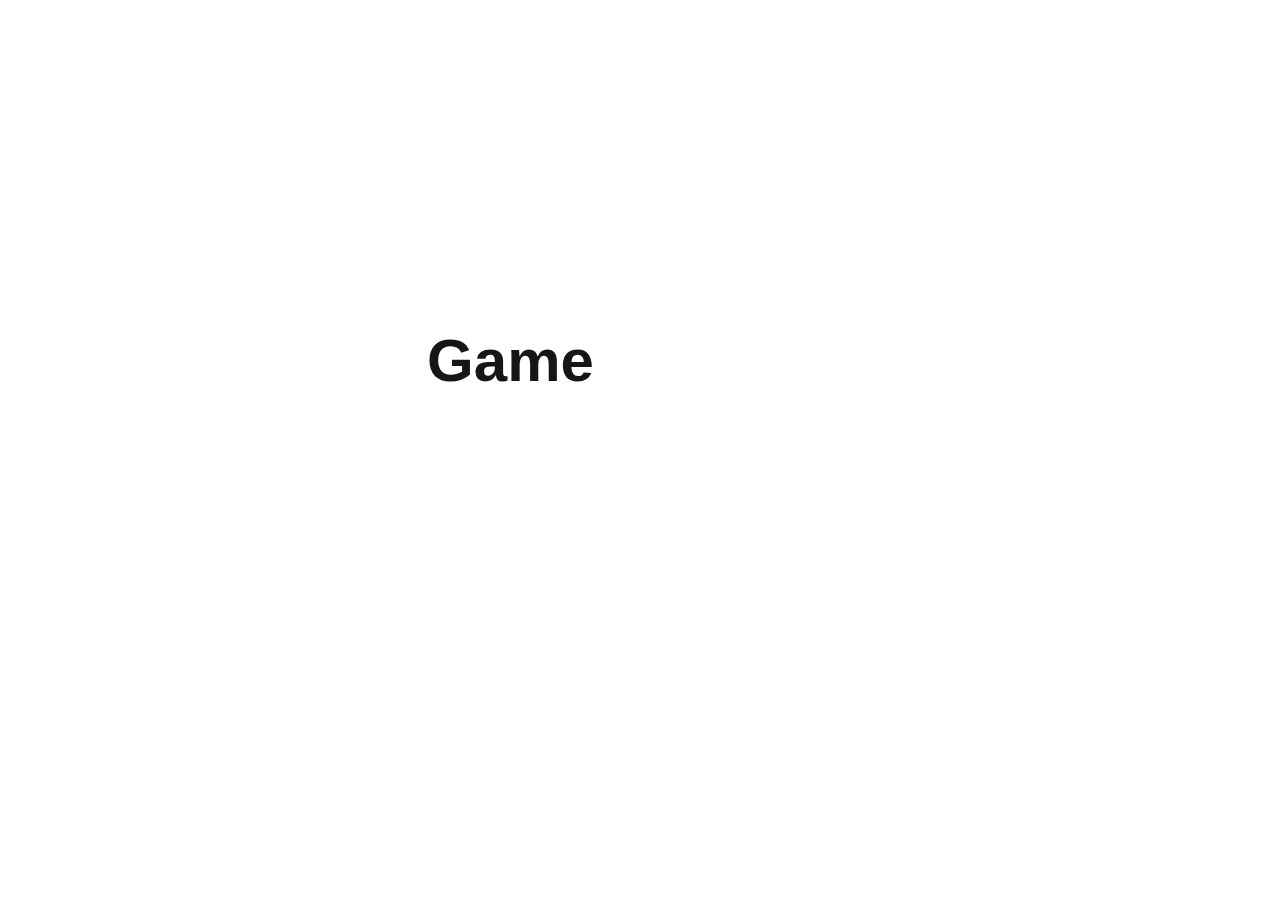
<file: index.html>
<!DOCTYPE html>
<html lang="en" xmlns="http://www.w3.org/1999/html">
<head>
    <meta charset="UTF-8">
    <title>Game Interface</title>
    <link rel="stylesheet" href="style.css">
</head>
<body>


<div class="intro">
    <h1 class="logoHeader">
        <span class="logo">Game</span> <span class="logo">Interface</span>
    </h1>
</div>


<div class="startMenuScreen">
    <div class="icons">
        <img class="settings" alt="settings" src="pics/GearWideConnected.svg" width="50px">

        <div class="volumeToggle">
            <img class="volumeOn" alt="volume on" src="pics/volumeOn.svg" width="70px">
            <img class="volumeOff" alt="volume off" src="pics/volumeOff.svg" width="70px">
        </div>
    </div>

    <div class="titel">
        <h1>Game Menu</h1>
    </div>

    <div class="spilknapper">
        <button class="newGame">New Game</button>
        <button class="loadGame">Load Game</button>
    </div>

    <div class="notificationSystem">
    </div>

</div>

<div class="newGameScreen">

    <div class="icons">
        <img class="settings" alt="settings" src="pics/GearWideConnected.svg" width="50px">

        <div class="volumeToggle">
            <img class="volumeOn" alt="volume on" src="pics/volumeOn.svg" width="70px">
            <img class="volumeOff" alt="volume off" src="pics/volumeOff.svg" width="70px">
        </div>
    </div>

    <h1 class="newWorld">
        Create New World🏞️
    </h1>

    <label class="nameWorld" for="worldName">
        Name your world ⤵
    </label>

    <div class="newWorldInput">
        <input type="text" id="worldName" maxlength="15" placeholder="World Name...">
    </div>

    <div class="newGameScreenButtons">
        <button class="cancelNewWorld">
            Cancel
        </button>

        <button class="newWorldButton">
            Create World
        </button>
    </div>

    <div class="notificationSystem">
    </div>

</div>

<!--------------------------------------------------Load game screen--------------------------------------------------->

<div class="loadGameScreen">

    <div class="icons">
        <img class="settings" alt="settings" src="pics/GearWideConnected.svg" width="50px">

        <div class="volumeToggle">
            <img class="volumeOn" alt="volume on" src="pics/volumeOn.svg" width="70px">
            <img class="volumeOff" alt="volume off" src="pics/volumeOff.svg" width="70px">
        </div>
    </div>


    <div class="load-game-titel">
        <h1>Load saved game</h1>
    </div>


    <div class="game-slots-container">

        <div class="game-slots-box">

            <div class="game-slot">

                <div id="game-slot-one">
                    <img class="slot-map" alt="" src="pics/slot-map.png">

                    <div class="slot-titel">
                        <h2>Rivermoon</h2>
                        <p class="lastSave">Last save</p>
                        <p class="slot-dato"> 🗓24/03-2025</p>
                        <p class="slot-tid"> 🕓 19:43</p>
                    </div>

                    <div class="slot-grey-box">

                        <div class="gameStats">
                            <h3>Game stats</h3>
                        </div>


                        <div class="game-stats-container">

                            <div>
                                <div class="load-game-inventory">
                                    <p>Inventory</p>
                                    <img alt="" class="slot-backpack" src="pics/backpack.png ">
                                </div>

                                <div class="slot-items">
                                    <img alt="" src="pics/emerald.png ">
                                    <img alt="" src="pics/sapphire.png ">
                                    <img alt="" src="pics/amethyst.png ">
                                    <img alt="" src="pics/ruby-gem.png ">
                                </div>

                            </div>

                            <div class="slot-health">
                                <p>Health</p>
                                <img alt="" src="pics/healthbar.png">
                            </div>

                        </div>

                    </div>
                    <div class="trashContainer">

                        <img class="trash" alt="" src="pics/trash-can-with-no-lid.png">
                    </div>

                </div>

                <p class="empty-slot-1"> Empty </p>

            </div>

            <div class="game-slot">

                <div id="game-slot-two"></div>

                <p class="empty-slot-2"> Empty </p>

            </div>

            <div class="game-slot">

                <div id="game-slot-tre"></div>

                <p class="empty-slot-3"> Empty </p>

            </div>

        </div>

    </div>

    <div class="load-game-buttons">
        <button class="back-to-startmenu">Back to menu</button>
        <button class="open-world-button">Open world</button>
    </div>


</div>

<div class="gameScreen">

    <div class="top">
        <div class="lif-penge">

            <div class="life">
                <h1 class="health">Health</h1>

                <div id="lifeProgress">

                    <div id="lifeBar">
                        <span id="lifePercent">100%</span>
                    </div>

                </div>
            </div>


            <span class="stat">Gold:
                <span id="goldText">50</span>
            </span>

        </div>
        <div class="gameInformation">
            <div class="map-box">


                <div class="mini-map">mini map
                    <img id="mini-map" alt="mini map" src="pics/miniMap.png">
                </div>
                <div class="setting-box">
                    <img class="settings" alt="settings" src="pics/GearWideConnected.svg" width="50px">
                </div>

            </div>


        </div>

    </div>

    <div class="mid">

        <div class="box-wrapper">
            <div class="tap-container">
                <button class="tabLink" onclick="openPage('Actions', this, '#737373')" id="defaultOpen">👆🏼</button>
                <button class="tabLink" onclick="openPage('Chest', this, '#737373')"><img id="chest-icon"
                                                                                          src="pics/chest-2.png"
                                                                                          alt="chest"></button>
                <button class="tabLink" onclick="openPage('Achievements', this, '#737373')">🏆</button>
            </div>

            <div id="Actions" class="tabContent">

                <h3 class="tap-overskrift">UI Action box</h3>

                <div class="tabContent-box">
                    <div class="left-action-box">
                        <div class="bar-box">

                            <div class="action-buttons-bars">
                                <button class="minusKnap">-</button>
                                <div> life</div>
                                <button class="plusKnap">+</button>
                            </div>

                            <div class="action-buttons-bars">
                                <button class="minusKnapGold">-</button>
                                <div> Gold</div>
                                <button class="plusKnapGold">+</button>
                            </div>

                        </div>

                        <div class="weapon-box">
                            <h2 class="right-action-box-text">Weapons </h2>
                            <div class="weapon-box-buttons">
                                <div class="action-buttons">
                                    <div class="item-in-action-box"> Sword</div>
                                    <div></div>
                                </div>

                                <div class="action-buttons">
                                    <div class="item-in-action-box"> Axe</div>
                                    <div></div>
                                </div>

                                <div class="action-buttons">
                                    <div class="item-in-action-box"> Bombs</div>
                                    <div></div>
                                </div>

                            </div>

                        </div>

                    </div>

                    <div class="right-action-box">

                        <h2 class="right-action-box-text">Try dragging items in the trash <br> <br> 0r split items by
                            shift-clicking! <br> <br> Play around, see what else is possible!</h2>

                        <div class="items">

                            <div class="action-box-items">
                                <div class="action-buttons">
                                    <div class="item-in-action-box"> Ruby</div>
                                    <div></div>
                                </div>
                                <div class="action-buttons">
                                    <div class="item-in-action-box"> Sapphire</div>
                                </div>
                            </div>

                            <div class="action-box-items">
                                <div class="action-buttons">
                                    <div class="item-in-action-box"> Emerald</div>
                                </div>

                                <div class="action-buttons">
                                    <div class="item-in-action-box"> Amethyst</div>
                                </div>

                            </div>


                        </div>

                    </div>
                </div>

            </div>


            <div id="Chest" class="tabContent">

                <h3 class="tap-overskrift">Chest</h3>

                <div class="tabContent-box">

                    <div class="chest-item-box">

                        <div class="inventory" id="top-row-inventory">
                            <div class="slot"></div>
                            <div class="slot"></div>
                            <div class="slot"></div>
                            <div class="slot"></div>
                            <div class="slot"></div>
                            <div class="slot"></div>
                        </div>

                        <div class="inventory" id="middle-row-inventory">
                            <div class="slot"></div>
                            <div class="slot"></div>
                            <div class="slot"></div>
                            <div class="slot"></div>
                            <div class="slot"></div>
                            <div class="slot"></div>
                        </div>

                        <div class="inventory" id="bottom-row-inventory">
                            <div class="slot"></div>
                            <div class="slot"></div>
                            <div class="slot"></div>
                            <div class="slot"></div>
                            <div class="slot"></div>
                            <div class="slot"></div>
                        </div>


                    </div>
                </div>
            </div>


            <div id="Achievements" class="tabContent">

                <h3 class="tap-overskrift">Achievements</h3>

                <div class="achievement-box">

                    <div>

                        <p class="achievement-text">Found items</p>
                        <div class="found-items">

                            <img data-item="Amethyst" src="pics/amethyst.svg" alt="">
                            <img data-item="Emerald" src="pics/emerald.svg" alt="">
                            <img data-item="Ruby" src="pics/ruby-gem.svg" alt="">
                            <img data-item="Sapphire" src="pics/sapphire.svg" alt="">

                        </div>

                    </div>

                    <div>
                        <p class="achievement-text">Weapons found </p>
                        <div class="weapons">


                        </div>
                    </div>

                </div>

            </div>

        </div>
    </div>


    <div class="bottom">

        <div class="chat-box">
            <button type="button" class="chat-toggle" onclick="openForm()">Chat</button>

            <div class="chat-popup" id="myForm">
                <form class="chat-form">
                    <button type="button" class="chat-close" onclick="closeForm()">&times;</button>

                    <div class="chat-content">
                        <div class="chat-messages" id="chatMessages"></div>

                        <div class="chat-input">
                            <label for="msg" class="visually-hidden">Type your message</label>
                            <textarea
                                    placeholder="Type message.."
                                    name="msg"
                                    id="msg"
                                    required
                            ></textarea>
                            <div class="chat-buttons">
                                <button type="button" class="chat-send">Send</button>
                                <button type="button" class="chat-clear">Clear chat</button>
                            </div>


                        </div>

                    </div>
                </form>
            </div>
        </div>


        <div class="inventory-slots">


            <div class="inventory-container">

                <div class="inventory-tab">

                    <img alt=" backpack for bigger inventory" id="backpack" draggable="false" src="pics/backpack.png">
                </div>


                <div class="item-box">

                    <div class="inventory" id="inventory">
                        <div class="slot"></div>
                        <div class="slot"></div>
                        <div class="slot"></div>
                        <div class="slot"></div>
                        <div class="slot"></div>
                        <div class="slot"></div>
                    </div>


                </div>

            </div>

            <div id="trash-container">
                <img alt=" trash bin for items" id="trash-bin" draggable="false" src="pics/trash-can-with-no-lid.png">
            </div>

        </div>


        <div class="dato">
        </div>

        <div class="notificationSystem">
        </div>


    </div>


</div>


<!------------------------------------------------- setting modals ---------------------------------------------------->

<div class="startMenuScreenOverlay">
    <div class="setting-modal">
        <div class="x-button">&times;</div>

        <div class="toggles">
            <div class="volume-toggle">
                <h2>Volume</h2>
                <label for="volume-start-screen">Adjust Volume:</label>
                <input type="range" min="1" max="100" value="50" class="slider" id="volume-start-screen">
            </div>
            <div class="brightness-toggle">
                <h2>Brightness</h2>
                <label for="brightness-start-screen">Adjust Brightness:</label>
                <input type="range" min="1" max="100" value="50" class="slider" id="brightness-start-screen">
            </div>
        </div>
    </div>

</div>

<div class="newGameScreenOverlay">
    <div class="setting-modal">
        <div class="x-button">&times;</div>

        <div class="toggles">
            <div class="volume-toggle">
                <h2>Volume</h2>
                <label for="newGameVolume">Adjust Volume:</label>
                <input type="range" min="1" max="100" value="50" class="slider" id="newGameVolume">
            </div>
            <div class="brightness-toggle">
                <h2>Brightness</h2>
                <label for="newGameBrightness">Adjust Brightness:</label>
                <input type="range" min="1" max="100" value="50" class="slider" id="newGameBrightness">
            </div>
        </div>
    </div>
</div>

<div class="overlayGameScreen">
    <div class="setting-modal">
        <div class="x-button">&times;</div>

        <div class="toggles">
            <div class="volume-toggle">
                <h2>Volume</h2>
                <label for="volume">Adjust Volume:</label>
                <input type="range" min="1" max="100" value="50" class="slider" id="volume">
            </div>
            <div class="brightness-toggle">
                <h2>Brightness</h2>
                <label for="brightness">Adjust Brightness:</label>
                <input type="range" min="1" max="100" value="50" class="slider" id="brightness">
            </div>

            <br>

            <button class="setting-start-menu-knap"> Back to start menu</button>

        </div>
    </div>

</div>

<div class="loadGameScreenOverlay">
    <div class="setting-modal">
        <div class="x-button">&times;</div>

        <div class="toggles">
            <div class="volume-toggle">

                <h2>Volume</h2>
                <label for="volume-load-screen">Adjust Volume:</label>
                <input type="range" min="1" max="100" value="50" class="slider" id="volume-load-screen">
            </div>

            <div class="brightness-toggle">
                <h2>Brightness</h2>
                <label for="brightness-load-screen">Adjust Brightness:</label>
                <input type="range" min="1" max="100" value="50" class="slider" id="brightness-load-screen">
            </div>

        </div>

    </div>

</div>


<div id="cursor-item"></div>
<script src="script.js"></script>
</body>
</html>
</file>
<file: style.css>
*{
    margin: 0;
    padding: 0;
    box-sizing: border-box;
    font-family: 'Roboto', sans-serif;
}

.intro{
    position: fixed;
    z-index: 1;
    left: 0;
    top: 0;
    width: 100vw;
    height: 100vh;
    background-color: #ffff;
    transition: 1s;
}

.logoHeader{
    position: absolute;
    top: 40%;
    left: 50%;
    transform: translate(-50%, -50%);
    color: #161616;
}
.logo{
    position: relative;
    display: inline-block;
    font-size: 60px;
    bottom: -20px;
    opacity: 0;
}

.logo.active{
    bottom: 0;
    opacity: 1;
    transition: ease-in-out 0.5s;
}

.logo.fade{
    bottom: 150px;
    opacity: 0;
    transition: ease-in-out 0.5s;
}

.notificationSystem {
    position: fixed;
    right: 20px;
    bottom: 20px;
    display: flex;
    flex-direction: column;
    gap: 10px;
    z-index: 1000;


    .notification {
        position: relative;
        overflow: hidden;
        animation: slideIn 0.5s ease forwards;
        width: 300px;
        min-height: 75px;
        height: auto;
        background-color: white;
        border-radius: 2px;
        box-shadow: 0 2px 5px rgba(0, 0, 0, 0.2);

        .notification-progress-background {
            position: absolute;
            top: 0;
            left: 0;
            height: 5px;
            width: 100%;
            background-color: #e0e0e0;
            z-index: 1;
        }

        .notification-progress {
            position: absolute;
            top: 0;
            left: 0;
            height: 5px;
            z-index: 1;
            animation: progress-bar-shrink 4s linear forwards;
        }

        .closeNotification {
            position: absolute;
            right: 0;
            top: 0;
            width: 25px;
            height: 25px;
            font-size: 25px;
            font-weight: bold;
            border: none;
            background-color: white;
            cursor: pointer;
        }

        .notificationHeader {
            color: black;
            font-size: 20px;
            padding: 10px;
        }


        .notificationMessage,.notificationTip {
            display: flex;
            align-items: center;
            gap: 5px;
            font-size: 16px;
            padding: 0 10px 15px 10px;
            color: black;
            word-wrap: break-word;
            overflow-wrap: break-word;
            white-space: normal;
        }


        .notification-image {
            display: flex;
            width: 20px;  /* Adjust size as needed */
            height: 20px;
            object-fit: cover;
        }
    }
}



@keyframes progress-bar-shrink {
    from{
        width: 0;
    }
    to{
        width: 100%;
    }

}
@keyframes slideIn {
    from {
        transform: translateX(100%);
        opacity: 0;
    }
    to {
        transform: translateX(0);
        opacity: 1;
    }
}

@keyframes slideOut {
    from {
        transform: translateX(0);
        opacity: 1;
    }
    to {
        transform: translateX(100%);
        opacity: 0;
    }
}

.startMenuScreen{
    width: 100vw;
    height: 100vh;
    font-size: 70px;
    color: white;
    display: grid;
    grid-template-rows: 1fr 1fr 1fr 1fr;
    gap: 20px;
    padding: 25px;
    background-color: black;

}
.icons{
    width: 100%;
    gap: 10px;
    display: flex;
    align-items: start;
    justify-content: right;

    .settings{
        padding-top: 10px;
        cursor: pointer;
    }
}
.volumeToggle{
    cursor: pointer;
}
.volumeOff{
    display: none;
    cursor: pointer;
}

.titel{
    width: 100%;
    display: flex;
    justify-content: center;
    align-items: center;
}

.spilknapper{
    display: flex;
    flex-direction: column;
    justify-content: center;
    align-items: center;
    gap: 20px;

}
.spilknapper button{
    align-items: center;
    justify-content: center;
    width: 448px;
    height:64px;
    font-size: 40px;
    font-weight: 550;
    border-radius: 25px;
    border-style: none;
    cursor: pointer;
}

.newGame:hover, .loadGame:hover, .setting-start-menu-knap:hover, .settings:hover, .action-buttons-bars button:hover, .chat-toggle:hover{

    background-color: #989898;
}

/*---------------------------------------------------- New game screen -----------------------------------------------*/
.newGameScreen{
    width: 100vw;
    height: 100vh;
    font-size: 60px;
    color: white;
    display: grid;
    grid-template-rows: 0.5fr 1fr 1fr 1fr 1fr;
    padding: 25px;
    background-color: black;

    .volumeToggle{
        height: 70px;
    }

    .newWorld{
        display: flex;
        justify-content: center;
        align-items: center;
        gap: 10px;
    }
    .nameWorld{
        display: flex;
        justify-content: center;
        align-items: end;
        height: 160px;
        font-size: 25px;
    }

    #worldName {
        transition: outline 0.1s ease, box-shadow 0.1s ease, border-color 0.1s ease;

    }
    #worldName.error {
        outline: 2px solid #FF5252;
        box-shadow: 0 0 8px rgba(255, 82, 82, 0.5);
        border-color: #FF5252;
        opacity: 1;
    }

    #worldName.error-fade {
        outline: 2px solid transparent;
        box-shadow: 0 0 8px rgba(255, 82, 82, 0);
        border-color: transparent;
        transition: outline 1s ease, box-shadow 1s ease, border-color 1s ease;
    }


    .newWorldInput{
        display: flex;
        justify-content: center;
        align-items: baseline;
        height: 100px;
        gap: 10px;
        border-style: none;


        #worldName{
            width: 350px;
            height: 35px;
            font-size: 25px;
            border-radius: 25px;
            padding: 10px;
        }
    }
    .newGameScreenButtons{
        display: flex;
        justify-content: space-evenly;
        align-items: baseline;
        height: 100%;

        .newWorldButton, .cancelNewWorld{
            display: flex;
            justify-content: center;
            align-items: center;
            width: 350px;
            height:40px;
            font-size: 35px;
            font-weight: 550;
            border-radius: 25px;
            border-style: none;
            cursor: pointer;
        }
        .newWorldButton{
            background-image: url("pics/night.jpg") ;
            background-size: cover;
            background-position: center;
            background-repeat: no-repeat;
            color: white;
            text-shadow: 2px 2px 4px gray;
        }
        .newWorldButton:hover{
            background-image: url("pics/day.png") ;
            background-size: cover;
            background-position: center;
            background-repeat: no-repeat;
        }
    }
}

/*-----------------------------------------------------load game screen-----------------------------------------------*/
.loadGameScreen{
    width: 100vw;
    height: 100vh;
    font-size: 50px;
    color: white;
    display: grid;
    grid-template-rows: 0.1fr 0.5fr 1fr 1fr ;
    padding: 10px 25px;
    background-color: black;
}

.load-game-titel{
    width: 100%;
    display: flex;
    justify-content: center;
    align-items: baseline;
    height: 100%;
}

.game-slots-container{
    display: flex;
    justify-content: center;
    align-items: center;
    padding-top: 10px;
}

.empty-slot-1, .empty-slot-2, .empty-slot-3{
    padding-left: 30px;
}

.empty-slot-1{
    display: none;
}
.game-slots-box{
    width:610px;
    height: 420px;
    background-color: #232323;
    border-radius: 20px;
    display: flex;
    flex-direction: column;
    justify-content: space-evenly;
    align-items: center;
}

.game-slot{
    width: 550px;
    height: 100px;
    background-color: #676767;
    border-radius: 25px;
    font-size: 20px;
    display: flex;
    align-items: center;
}

.trashContainer {
    display: flex;
    flex-direction: column;
    align-items: flex-end;
    height: 100%;
    justify-content: flex-start;
    padding: 10px;
}


#game-slot-one{
    width: 550px;
    height: 100px;
    background-color: white;
    border-radius: 25px;
    cursor: pointer;
}

#game-slot-two{
    width: 550px;
    height: 100px;
    background-color: white;
    border-radius: 25px;
    display: none;
}

#game-slot-tre{
    width: 550px;
    height: 100px;
    background-color: white;
    border-radius: 25px;
    display: none;
}

.load-game-buttons{
    display: flex;
    justify-content: space-evenly;
    align-items: center;
    height: 100px;

}

.back-to-startmenu, .open-world-button {
    background-color: white;
    width: 400px;
    height: 50px;
    border-style: none;
    border-radius: 25px;
    font-size: 25px;
    font-weight: bold;
    cursor: pointer;

}

.back-to-startmenu:hover, .open-world-button:hover{
    background-color: #989898;
}

#game-slot-one{
    display: flex;
    align-items: center;
}
.slot-map{
    height:80px;
    padding-left: 10px;
}

.slot-titel{
    display: flex;
    flex-direction: column;
    color: black;
    font-size: 11px;
    width: 100px;
    padding-left: 10px;
}

.slot-titel h2{
    font-size: 16px;

}

.slot-grey-box{
    background-color: #D9D9D9;
    width: 250px;
    height: 80px;
    display: flex;
    flex-direction: column;
    margin-left: 50px;
    border-radius: 20px;
    color: black;
}

.game-stats-container{
    display: flex;
}

.gameStats h3{
    font-size: 12px;
    padding: 7px 0 2px 10px;
}
.slot-backpack{
    height: 12px;
}

.load-game-inventory{
    display: flex;
    align-items: center;
    gap: 5px;
    padding-left: 10px;
}
.load-game-inventory p{
    font-size:12px ;
}
.slot-items{
    padding-left: 10px;
}
.slot-items img{
    height: 10px;
}

.slot-health{
    padding-left: 20px;
}

.slot-health p{
    font-size: 12px;
}

.trash{
    height: 15px;
    cursor:pointer;
}
/*--------------------------------------------------------------------------------------------------------------------*/

/*----------------------------------------------------- Game screen --------------------------------------------------*/
.gameScreen{
    width: 100vw;
    height: 100vh;
    display: grid;
    grid-template-rows: 1fr 1fr 1fr;
    padding: 25px;
    background-color: black;
}

.top{
    width: 100%;
    display: grid;
    grid-template-columns: 1fr 1fr;

    .lif-penge{
        display: flex;
        flex-direction: column;
        height: 100%;
        gap: 10px;
    }

}
.stat{
    width: 200px;
    height: 40px;
    background-color: white;
}


.health{
    color: white;
    font-size: 18px;
}

#lifeProgress {
    width: 200px;
    background-color: #cacaca;
    position: relative;
}

#lifeBar {
    width: 100%;
    height: 30px;
    background-color: green;
    position: relative;
    line-height: 30px;

}

#lifePercent {
    color: white;
    font-weight: bold;
}
.gameInformation{
    display: flex;
    justify-content: end;
}

.map-box{
    display: flex;
    flex-direction: column;
    gap: 10px;
}
.mini-map {
    width: 300px;
    height: 200px;
    border: 2px solid white;
    display: flex;
    justify-content: center;
    align-items: center;
    overflow: hidden;
    font-size: 0;
    cursor: pointer;
}

#mini-map {
    max-width: 100%;
    max-height: 100%;
    object-fit: cover;
    display: block;
}


.setting-box{
    display: flex;
    justify-content: end;
}


.mid{
    display: flex;
    flex-direction: column;
    align-items: center;
    justify-content: center;
}

.box-wrapper{
    position: absolute;
    padding-bottom: 80px;
}

.tap-container {
    display: flex;
    align-items: center;
    gap: 5px;
}
.tabLink {
    background-color: #D9D9D9;
    color: white;
    border-top-left-radius: 10px;
    border-top-right-radius: 10px;
    outline: none;
    cursor: pointer;
    padding: 14px 16px;
    font-size: 30px;
    width:60px;
    height: 55px;
    border-style: none;
    display: flex;
    align-items: center;
    justify-content: center;


}
.tabLink:hover {
    background-color: #777;
}

#chest-icon{
    width: 100%;
    height: 100%;
    object-fit: contain;


}

.tabContent {
    margin-top: 0;
    border-top: none;

    width: 600px;
    height: 410px;
    color: white;
    display: none;
    padding: 20px;
}


#Actions, #Chest, #Achievements {background-color: #737373 ;}

.tabContent-box{
    display: flex;
    gap: 25px;
    justify-content: center;
}

.tap-overskrift{
    font-size: 16px;
    padding: 0 0 15px 10px;
}

.left-action-box{
    display: flex;
    flex-direction: column;
    gap: 25px;
}

.bar-box{
    height: 80px;
    width: 180px;
    background-color: #9D9D9D;
    display: flex;
    flex-direction: column;
    align-items: center;
    justify-content: center;
    gap: 5px;
}

.weapon-box{
    width: 180px;
    height: 220px;
    background-color: #9D9D9D;
    display: flex;
    flex-direction: column;
    justify-content: space-evenly;
}

.weapon-box-buttons{
    display: flex;
    flex-direction: column;
    gap: 10px;
    padding: 0 25px 25px 25px ;
}
.action-buttons-bars{
    display: flex;
    align-items: center;
    justify-content: center;
    width: 100%;
    gap: 10px;
}

.action-buttons-bars button {
    width: 20px;
    height: 20px;
    background-color: #4CAF50;
    color: white;
    border-radius: 50%;
    border-style: none;
    align-items: center;
    justify-content: center;
    cursor: pointer;
}

.action-buttons-bars button:hover{
    background-color: #45a049;
}

.right-action-box{
    width: 333px;
    height: 325px;
    background-color: #9D9D9D;
    display: flex;
    flex-direction: column;
    justify-content: space-around;

}

.right-action-box-text{
    padding: 25px;
    font-size: 14px;
}
.action-box-items {
    display: flex;
    flex-direction: column;
    justify-content: center;
    align-items: center;
    width: 100%;
    gap: 40px;
}

.action-box-container{
    display: flex;
    justify-content: space-evenly;
}

.action-buttons{
    display: flex;
    align-items: center;
    justify-content: center;
    width: 100%;

}

.item-in-action-box{
    background-color: grey;
    padding: 5px;
    color: white;
    text-align: center;
    width: 100%;
    cursor: pointer;

}

.item-in-action-box:hover{
    background-color: #535353;
}

.chest-item-box{
    width: 512px;
    height: 305px;
    background-color: #9D9D9D;
    display: flex;
    flex-direction: column;
    justify-content: space-evenly;
}

.achievement-box{
    display: flex;
    flex-direction: column;
    justify-content: center;
    align-items: center;
    padding: 0 25px;
    gap: 25px;
}

.found-items, .weapons{
    width: 482px;
    height: 119px;
    background-color: #9D9D9D;
    display: flex;
    justify-content: space-evenly;
    align-items: center;

}
.found-items img{
    width: 57px;
    height: 57px;
}
.achievement-text{
    padding-bottom: 5px;
}


.bottom{
    display: flex;
    padding-top: 50px;

}


.chat-box {
    display: flex;
    flex-direction: column;
    justify-content: flex-end;
    width: 100%;
    height: 100%;
}

.chat-toggle {
    display: block;
    width: 300px;
    height: 50px;
    background-color: white;
    border: none;
    cursor: pointer;
    text-align: center;
    font-weight: bold;
    font-size: 20px;
    padding: 10px;
    border-radius: 5px;
}
.chat-popup {
    display: none;
    position: fixed;
    bottom: 20px;
    left: 20px;
    border: 3px solid #f1f1f1;
    z-index: 9;
    background-color: white;
    border-radius: 5px;
    box-shadow: 0 0 10px rgba(0,0,0,0.1);
}

.chat-form {
    width: 300px;
    height: 100%;
    display: flex;
    flex-direction: column;
    padding: 20px 15px 15px 15px;
}
.chat-close {
    position: absolute;
    right: 2px;
    top: 2px;
    background: none;
    border: none;
    font-size: 20px;
    cursor: pointer;
    padding: 0 5px;
    line-height: 1;
}

.chat-content {
    display: flex;
    flex-direction: column;
    height: 100%;
}

.chat-messages {
    height: 250px;
    overflow-y: auto;
    margin-bottom: 5px;
    padding: 10px;
    background: #f9f9f9;
    border: 1px solid #ddd;
    border-radius: 4px;
}

.chat-message {
    margin-bottom: 10px;
}

.message-content {
    background: #e3f2fd;
    padding: 8px 12px;
    border-radius: 15px;
    display: inline-block;
    max-width: 80%;
    position: relative;
}

.message-text {
    display: block;
    margin-bottom: 2px;
    word-wrap: break-word;
}

.message-timestamp {
    font-size: 0.75em;
    color: #666;
    display: block;
    text-align: right;
    margin-top: 2px;
}

/* Chat Input Elements */
.chat-input {
    display: flex;
    gap: 10px;
    margin-top: 10px;
}

.chat-input textarea {
    flex: 1;
    padding: 7px;
    border: 1px solid #ddd;
    background: #f1f1f1;
    resize: none;
    min-height: 60px;
    border-radius: 4px;
}
.chat-input {
    display: flex;
    flex-direction: row;
}

.chat-buttons {
    display: flex;
    flex-direction: column;
    gap: 10px;
}

.chat-send, .chat-clear {
    display: block;
    width: 100%;
}

.chat-send {
    background-color: #04AA6D;
    color: white;
    padding: 12px 20px;
    border: none;
    cursor: pointer;
    border-radius: 4px;
    transition: opacity 0.3s;
}

.chat-send:hover {
    opacity: 0.8;
}
.chat-clear {
    background-color: #ff4444;
    color: white;
    border: none;
    padding: 5px 10px;
    border-radius: 4px;
    cursor: pointer;
}

.chat-clear:hover {
    background-color: #cc0000;
}


/* Scrollbar Styling */
.chat-messages::-webkit-scrollbar {
    width: 6px;
}

.chat-messages::-webkit-scrollbar-track {
    background: #f1f1f1;
}

.chat-messages::-webkit-scrollbar-thumb {
    background: #888;
    border-radius: 3px;
}

.chat-messages::-webkit-scrollbar-thumb:hover {
    background: #555;
}

/* Accessibility */
.visually-hidden {
    position: absolute;
    width: 1px;
    height: 1px;
    padding: 0;
    margin: -1px;
    overflow: hidden;
    clip: rect(0, 0, 0, 0);
    border: 0;
}

#trash-bin {
    height: 50px;
    padding-left: 20px;

}

.inventory-slots {
    display: flex;
    align-items: flex-end;
    height: 100%
}

.item-box {
    width: 430px;
    height: 81px;
    background-color: #737373;
    display: flex;
    justify-content: center;
    align-items: center;
}

.inventory-container{
    display: flex;
    flex-direction: column;
}


.inventory-tab{
    width:50px;
    height: 45px;
    border-top-left-radius: 10px;
    border-top-right-radius: 10px;
    border-style: none;
    background-color: #737373;
    display: flex;
    justify-content: center;
    align-items: center;
}

.inventory {
    width: 500px;
    display: flex;
    gap: 10px;
    justify-content: center;
}

#backpack{
    height: 35px;

}


.clickable-item {
    width: 50px;
    height: 50px;
    cursor: pointer;
}

.collect-items-container {
    display: flex;
    flex-direction: column;
    gap: 15px;
    align-items: center;
    justify-content: center;
}

.items{
    display: flex;
    gap: 20px;
    padding: 24px;
}



.life-gold-container{
    display: flex;
    flex-direction: column;
    justify-content: space-evenly;

}


.collect-item {
    display: flex;
    justify-content: center;
    align-items: center;
}

.item-label {
    font-size: 16px;
    width: 80px;
    text-align: center;
}


.slot {
    display: flex;
    width: 60px;
    height: 60px;
    background: #ccc;
    align-items: center;
    justify-content: center;
    position: relative;

}

.item {
    width: 40px;
    height: 40px;
    cursor: pointer;
    display: flex;
    justify-content: center;
    align-items: center;
}

.itemNameTip {
    position: absolute;
    top: -10px;
    background-color: rgba(0,0,0,0.8);
    color: white;
    font-size: 12px;
    padding: 2px 8px;
    border-radius: 4px;
    white-space: nowrap;
    pointer-events: none;
    z-index: 10;
}

.item-counter {
    position: absolute;
    bottom: 0;
    right: 0;
    background-color: rgba(0, 0, 0, 0.7);
    color: white;
    font-size: 12px;
    padding: 2px 5px;
    border-radius: 5px;
    pointer-events: none;
}

.item.dragging {
    opacity: 0.5;
}

#cursor-item{
    pointer-events:none;
    width: 40px;
    height: 40px;
    position: fixed;
    opacity: 0.9;
    border-radius: 4px;
    z-index: 9999;
}
.dato{
    width: 100%;
    height: 100%;
}


.cursor-counter {
    position: absolute;
    bottom: -5px;
    right: -5px;
    background: black;
    color: white;
    padding: 2px 5px;
    border-radius: 4px;
    font-size: 12px;
    pointer-events: none;
}


.overlayGameScreen, .startMenuScreenOverlay, .newGameScreenOverlay, .loadGameScreenOverlay {
    width: 100vw;
    height: 100vh;
    background-color: rgba(0, 0, 0, 0.69);
    position: fixed;
    top: 0;
    left: 0;
    z-index: 10000;
    display: none;
    justify-content: center;
    align-items: center;
}


.setting-modal {
    width: 400px;
    height: 300px;
    background-color: white;
    border-radius: 10px;
    padding: 15px;
    box-shadow: 0 0 10px rgba(0, 0, 0, 0.5);
    position: relative;
}


.x-button{
    display: flex;
    font-size: 30px;
    justify-content: end;
    cursor: pointer;
}
.toggles{
    height: 100%;
    display: flex;
    flex-direction: column;
    justify-content: space-evenly;
    padding-bottom: 50px;
    padding-right: 30px;
    padding-left: 30px;
}
.slider {
    -webkit-appearance: none;
    width: 100%;
    height: 15px;
    border-radius: 5px;
    background: #d3d3d3;
    outline: none;
    opacity: 0.7;
    -webkit-transition: .2s;
    transition: opacity .2s;
}

.slider::-webkit-slider-thumb {
    -webkit-appearance: none;
    appearance: none;
    width: 25px;
    height: 25px;
    border-radius: 50%;
    background: black;
    cursor: pointer;
}

.slider::-moz-range-thumb {
    width: 25px;
    height: 25px;
    border-radius: 50%;
    background: black;
    cursor: pointer;
}

.setting-start-menu-knap{
    font-size: 18px;
    width: 100%;
    height: 50px;
    background-color: gray;
    color: white;
    border-style: none;
    cursor: pointer;
}
</file>
